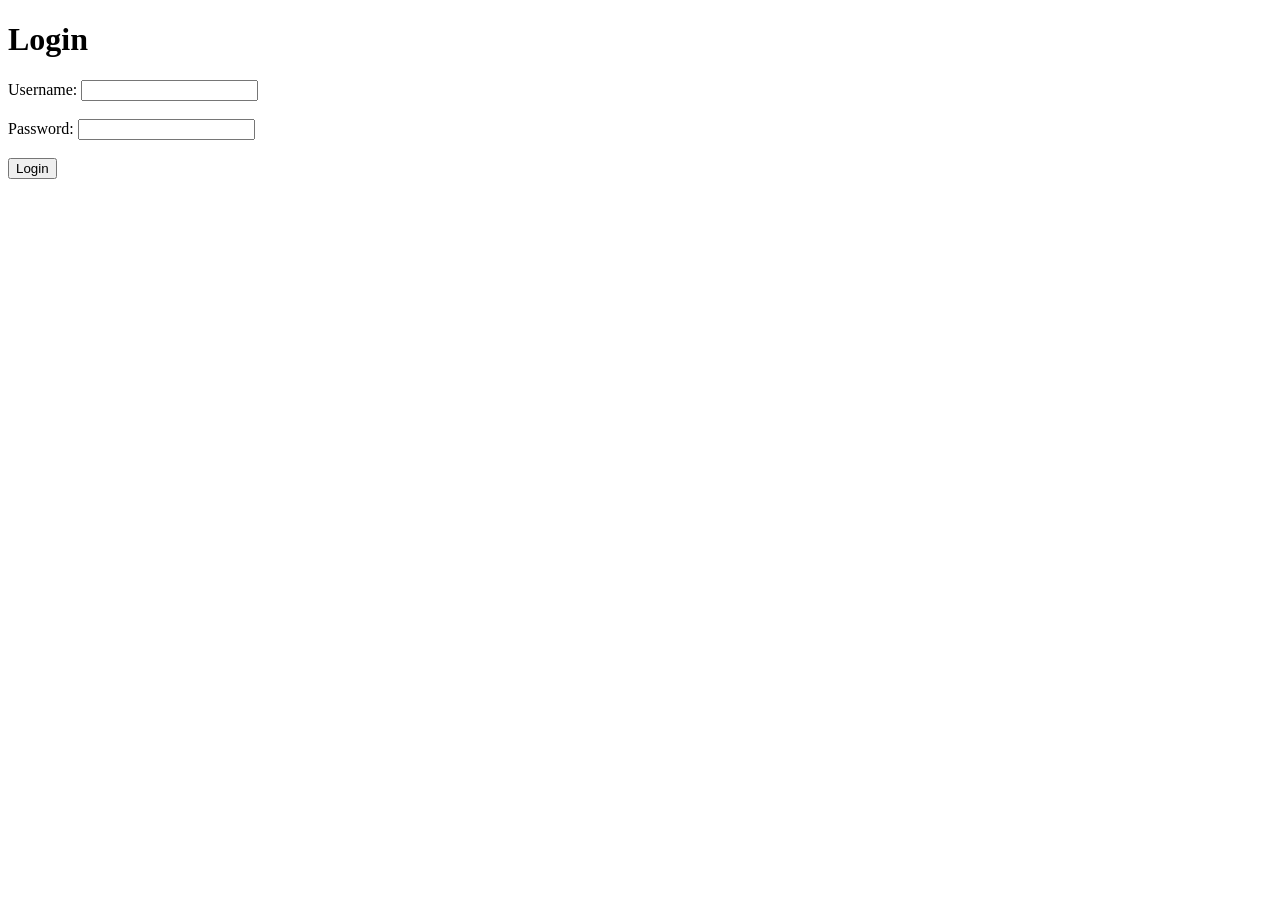
<file: the project .html>
<!doctype html>
<html lang="en">
<head>
      <meta charset="UTF-8">
      <meta name="viewport" content="width=device-width, initial-scale=1.0">
      <title>Login Page</title>
</head>
<body>
    <h1>Login</h1>
    <form id="loginForm">
        <label for="username">Username:</label>
        <input type="text" id="username" name="username" required>
        <br><br>
        <label for="password">Password:</label>
        <input type="password" id="password" name="password" required>
        <br><br>
        <button type="submit">Login</button>
    </form>

    <script>
        document.getElementById('loginForm').addEventListener('submit', function(event) {
            event.preventDefault();
            const username = document.getElementById('username').value;
            const password = document.getElementById('password').value;
            // Add your login logic here
        });
    </script>
</body>
</html>
</file>
